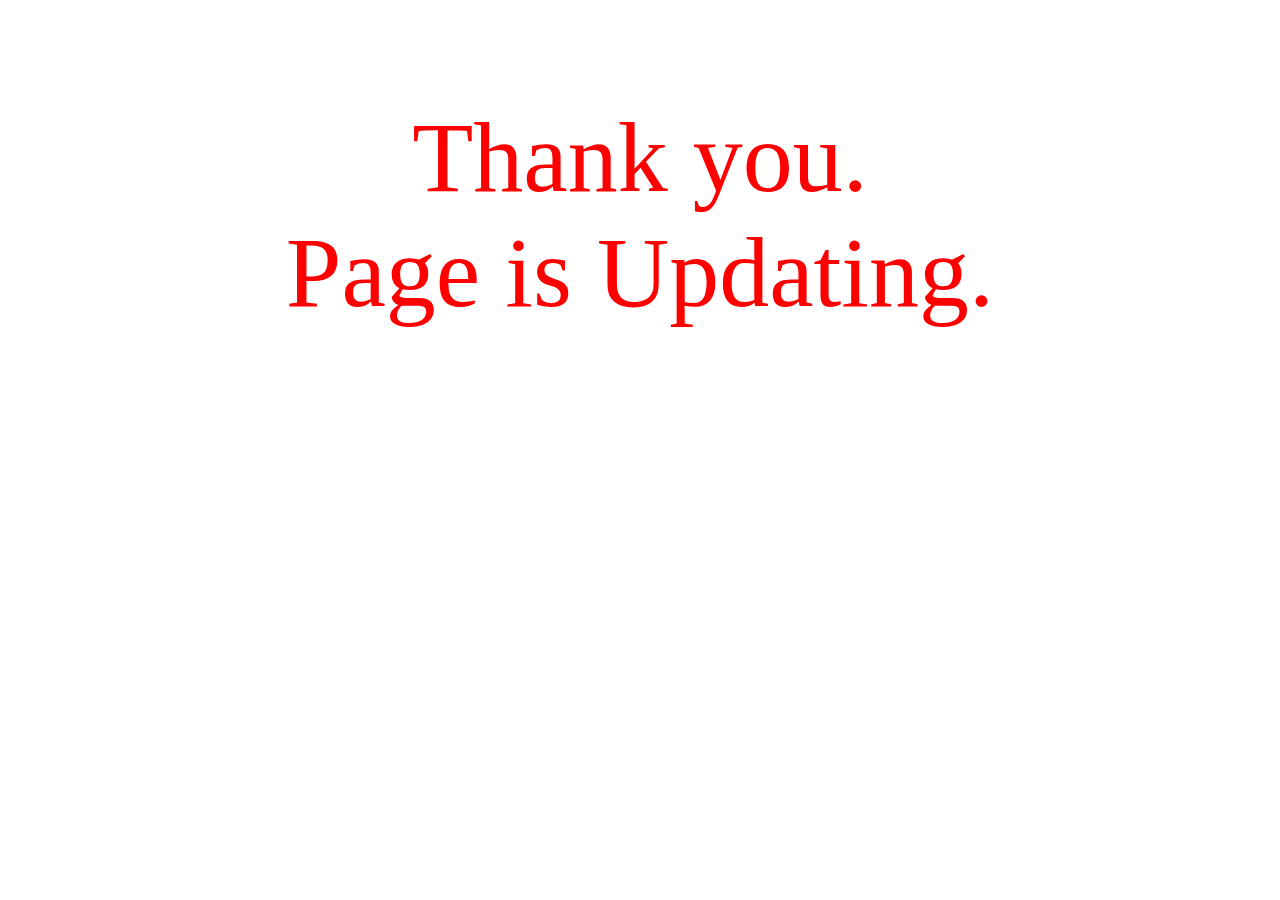
<file: contact.html>
<!DOCTYPE html>
<html lang="en">
<head>
    <meta charset="UTF-8">
    <meta name="viewport" content="width=device-width, initial-scale=1.0">
    <title>Document</title>
</head>
<body>
    <p style="color: red; text-align: center; font-size: 100px;">Thank you.<br>Page is Updating.</p>
</body>
</html>
</file>
